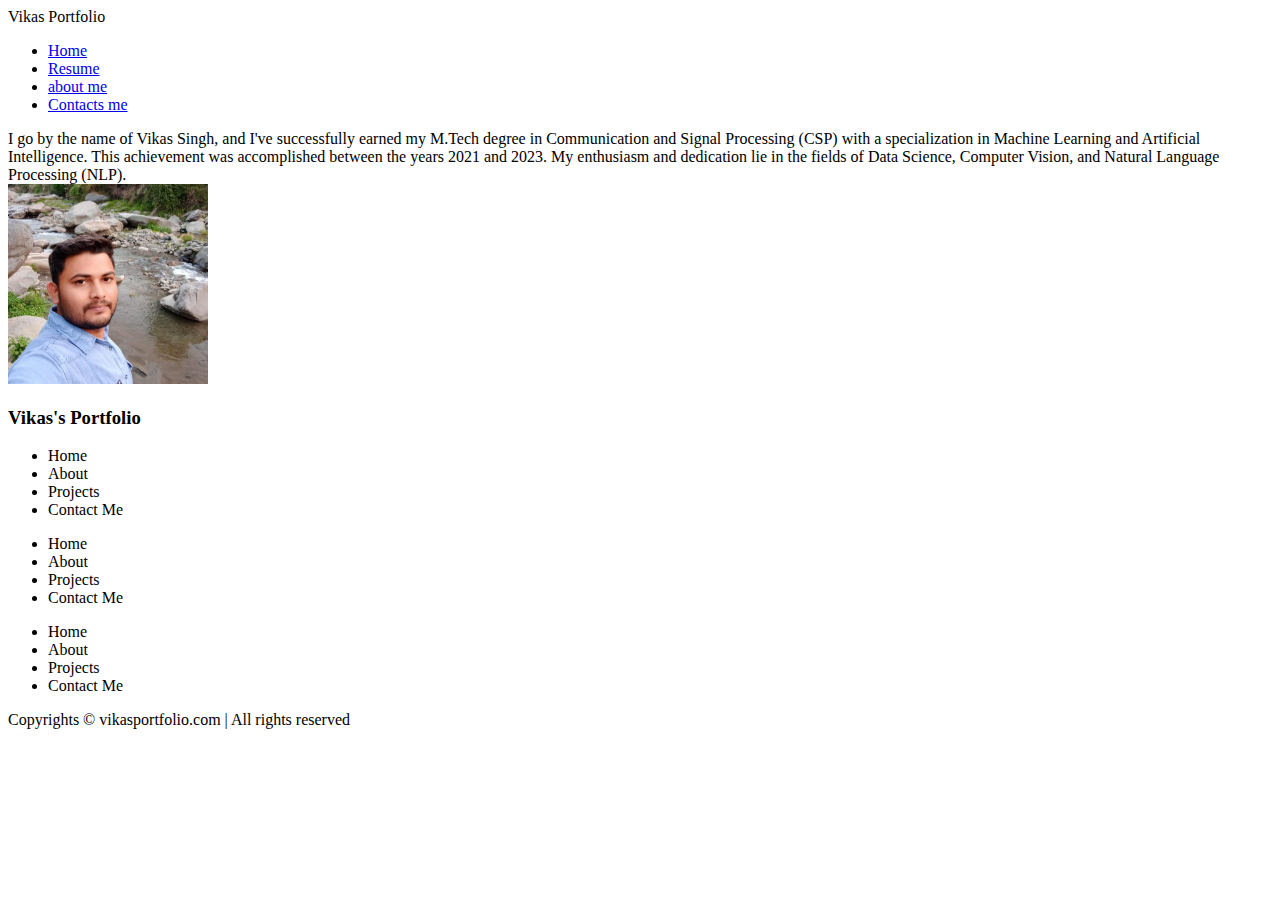
<file: about.html>
<!DOCTYPE html>
<html lang="en">
  <head>
    <meta charset="UTF-8" />
    <meta name="viewport" content="width=device-width, initial-scale=1.0" />
    <title>Vikas Singh Portfolio</title>
    <link rel="preconnect" href="https://fonts.googleapis.com" />
    <link rel="preconnect" href="https://fonts.gstatic.com" crossorigin />
    <link
      href="https://fonts.googleapis.com/css2?family=Poppins&display=swap"
      rel="stylesheet"
    />

   <link rel="stylesheet" href="https://github.com/vikasIITM/Vikas_portfolio/style.css">



 </head>

  <body>
    <header>
      <nav>
        <div class="left">Vikas Portfolio</div>
        <div class="right">
          <ul>
            <li><a href="https://github.com/vikasIITM/Vikas_portfolio/index.html">Home</a></li>
            <li><a href="https://github.com/vikasIITM/Vikas_portfolio/Resume.html">Resume</a></li>
            <li><a href="https://github.com/vikasIITM/Vikas_portfolio/about.html">about me</a></li>
            <li><a href="https://github.com/vikasIITM/Vikas_portfolio/contact.html">Contacts me</a></li>
          </ul>
        </div>
      </nav>
    </header>

<!-- <main>
       <div class="body1">
        <h1 id="heading">About Me</h1>
        <p id="para">
  I go by the name of Vikas Singh, and I've successfully earned my M.Tech degree in Communication and Signal Processing (CSP) with a specialization in Machine Learning and Artificial Intelligence. This achievement was accomplished between the years 2021 and 2023. My enthusiasm and dedication lie in the fields of Data Science, Computer Vision, and Natural Language Processing (NLP).
          </p>
     </div>
    </div>

     <div  >
      <img src="Photo.jpeg" alt="" width="200" height="200">
       </div>


</main> -->

<main>
  <div class="Cont">
    <div id="lleft">
        I go by the name of Vikas Singh, and I've successfully earned my M.Tech degree in Communication and Signal Processing (CSP) with a specialization in Machine Learning and Artificial Intelligence. This achievement was accomplished between the years 2021 and 2023. My enthusiasm and dedication lie in the fields of Data Science, Computer Vision, and Natural Language Processing (NLP).
    </div>

  
    <div id="rright">
      <img src="Photo.jpeg" alt="" width="200" height="200">
    </div>
</div>

</main>


 <footer>
    <div class="footer">
       <div class="footer-first">
          <h3>Vikas's Portfolio</h3>
       </div>
     <div class="footer-second">
       <ul>
          <li>Home</li>
          <li>About</li>
          <li>Projects</li>
          <li>Contact Me</li>
       </ul>
      
     </div>
     <div class="footer-third">
      <ul>
        <li>Home</li>
        <li>About</li>
        <li>Projects</li>
        <li>Contact Me</li>
     </ul>
     </div>
     <div class="footer-fourth">
      <ul>
        <li>Home</li>
        <li>About</li>
        <li>Projects</li>
        <li>Contact Me</li>
     </ul>
     </div>
    </div>
<div class="footer-rights">
     Copyrights &#169 vikasportfolio.com | All rights reserved
</div>
</footer>

</body>
</html>
</file>
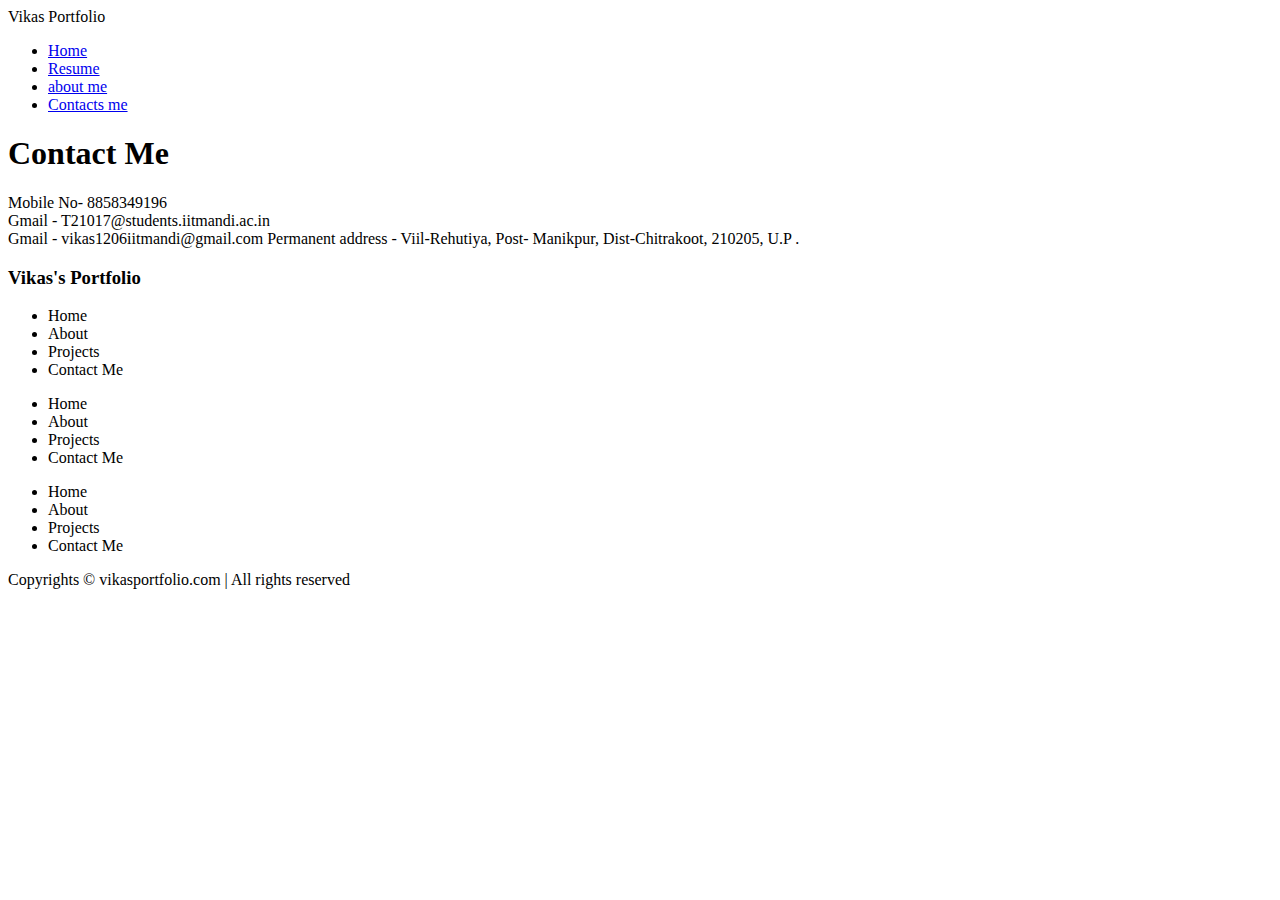
<file: contact.html>
<!DOCTYPE html>
<html lang="en">
  <head>
    <meta charset="UTF-8" />
    <meta name="viewport" content="width=device-width, initial-scale=1.0" />
    <title>Vikas Singh Portfolio</title>
    <link rel="preconnect" href="https://fonts.googleapis.com" />
    <link rel="preconnect" href="https://fonts.gstatic.com" crossorigin />
    <link
      href="https://fonts.googleapis.com/css2?family=Poppins&display=swap"
      rel="stylesheet"
    />
   <link rel="stylesheet" href="https://github.com/vikasIITM/Vikas_portfolio/style.css">
  </head>
  <body>
    <header>
      <nav>
        <div class="left">Vikas Portfolio</div>
        <div class="right">
          <ul>
            <li><a href="https://github.com/vikasIITM/Vikas_portfolio/index.html">Home</a></li>
            <li><a href="https://github.com/vikasIITM/Vikas_portfolio/Resume.html">Resume</a></li>
            <li><a href="https://github.com/vikasIITM/Vikas_portfolio/about.html">about me</a></li>
            <li><a href="https://github.com/vikasIITM/Vikas_portfolio/contact.html">Contacts me</a></li>
          </ul>
        </div>
      </nav>
    </header>


 <main>
     <div class="body1">
       <h1 id="heading">Contact Me</h1>
        
        <p id="contact">

        Mobile No- 8858349196 <br>
        Gmail - T21017@students.iitmandi.ac.in <br>
        Gmail - vikas1206iitmandi@gmail.com 
        Permanent address - Viil-Rehutiya, Post- Manikpur, Dist-Chitrakoot, 210205, U.P  .
        <!-- linkdn - <a href="https://www.linkedin.com/in/vikas-singh-0412b8287/">link </a> -->

          </p>
     </div>
 </main>

 <footer>
    <div class="footer">
       <div class="footer-first">
          <h3>Vikas's Portfolio</h3>
       </div>
     <div class="footer-second">
       <ul>
          <li>Home</li>
          <li>About</li>
          <li>Projects</li>
          <li>Contact Me</li>
       </ul>
      
     </div>
     <div class="footer-third">
      <ul>
        <li>Home</li>
        <li>About</li>
        <li>Projects</li>
        <li>Contact Me</li>
     </ul>
     </div>
     <div class="footer-fourth">
      <ul>
        <li>Home</li>
        <li>About</li>
        <li>Projects</li>
        <li>Contact Me</li>
     </ul>
     </div>
    </div>
<div class="footer-rights">
     Copyrights &#169 vikasportfolio.com | All rights reserved
</div>
</footer>

</body>
</html>
</file>
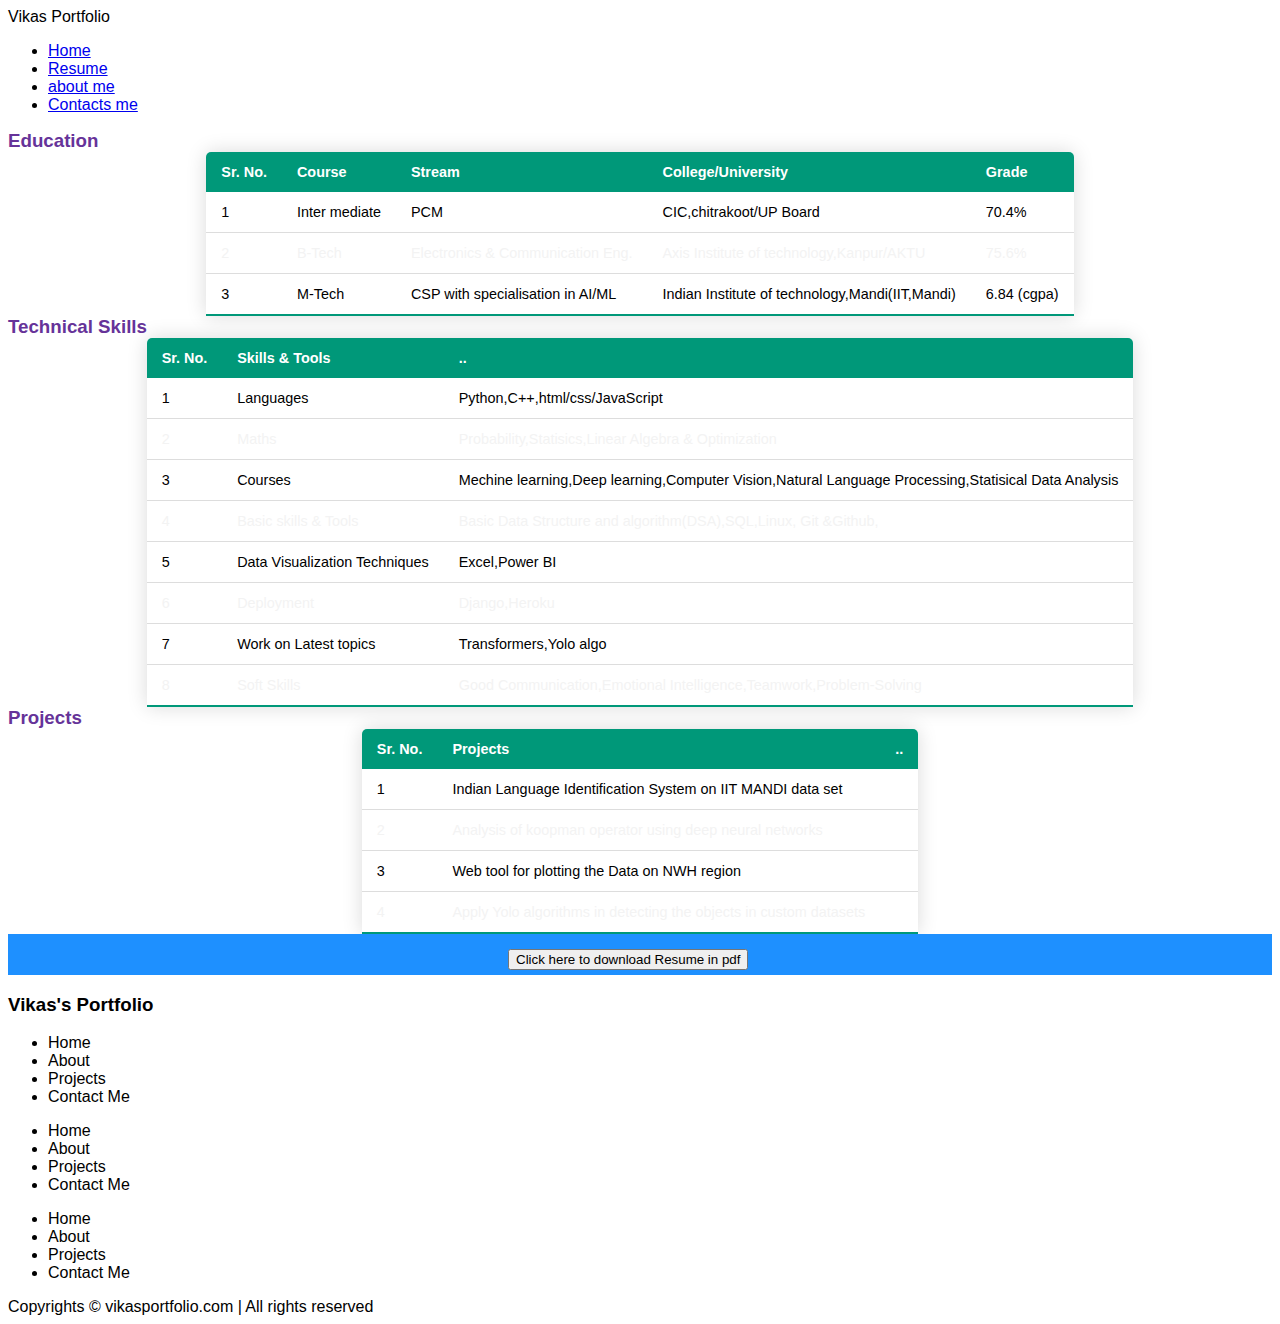
<file: Resume.html>
<!DOCTYPE html>
<html lang="en">
  <head>
    <meta charset="UTF-8" />
    <meta name="viewport" content="width=device-width, initial-scale=1.0" />
    <title>Vikas Singh Portfolio</title>
    <link rel="preconnect" href="https://fonts.googleapis.com" />
    <link rel="preconnect" href="https://fonts.gstatic.com" crossorigin />
    <link
      href="https://fonts.googleapis.com/css2?family=Poppins&display=swap"
      rel="stylesheet"
    />
   <link rel="stylesheet" href="https://github.com/vikasIITM/Vikas_portfolio/blob/main/style.css">
   <style>
    * {
    /* Change your font family */
    font-family: sans-serif;
}

.content-table {
    border-collapse: collapse;
    margin: auto;
    font-size: 0.9em;
    min-width: 400px;
    border-radius: 5px 5px 0 0;
    overflow: hidden;
    box-shadow: 0 0 20px rgba(0, 0, 0, 0.15);
}

.content-table thead tr {
    background-color: #009879;
    color: #ffffff;
    text-align: left;
    font-weight: bold;
}

.content-table th,
.content-table td {
    padding: 12px 15px;
}

.content-table tbody tr {
    border-bottom: 1px solid #dddddd;
}

.content-table tbody tr:nth-of-type(even) {
    color: #f3f3f3;
}

.content-table tbody tr:last-of-type {
    border-bottom: 2px solid #009879;
}

/* .content-table tbody tr.active-row {
    font-weight: bold;
    color: #009879;
}  */

#headofres{
       color: green;
       margin: 10px 0px 10px 550px;
    }
.dead{
  color: rebeccapurple;
  margin: auto;
}

/* Style buttons */
.btn {
  background-color: DodgerBlue;
  border: none;
  color: white;
  padding: 12px 30px 5px 500px;
  cursor: pointer;
  font-size: 20px;
}

/* Darker background on mouse-over */
.btn:hover {
  background-color: RoyalBlue;
}

  </style>

  </head>
  <body>
    <header>
      <nav>
        <div class="left">Vikas Portfolio</div>
        <div class="right">
          <ul>
            <li><a href="https://github.com/vikasIITM/Vikas_portfolio/blob/main/index.html">Home</a></li>
            <li><a href="https://github.com/vikasIITM/Vikas_portfolio/blob/main/Resume.html">Resume</a></li>
            <li><a href="https://github.com/vikasIITM/Vikas_portfolio/blob/main/about.html">about me</a></li>
            <li><a href="https://github.com/vikasIITM/Vikas_portfolio/blob/main/contact.html">Contacts me</a></li>
          </ul>
        </div>
      </nav>
    </header>



 <main>
  <div>
    <h3 class="dead">Education</h3>
    <table class="content-table">
        <thead>
          <tr>
            <th>Sr. No.</th>
            <th>Course</th>
            <th>Stream</th>
            <th>College/University</th>
            <th>Grade</th>
          </tr>
        </thead>
        <tbody>
          <tr>
            <td>1</td>
            <td>Inter mediate</td>
            <td>PCM</td>
            <td>CIC,chitrakoot/UP Board</td>
            <td>70.4%</td>
          </tr>
          <tr>
            <td>2</td>
            <td>B-Tech</td>
            <td>Electronics & Communication Eng.</td>
            <td>Axis Institute of technology,Kanpur/AKTU</td>
            <td>75.6%</td>
          </tr>
          <tr>
            <td>3</td>
            <td>M-Tech</td>
            <td>CSP with specialisation in AI/ML</td>
            <td>Indian Institute of technology,Mandi(IIT,Mandi)</td>
            <td>6.84 (cgpa)</td>
          </tr>

        </tbody>
      </table>
</div>

<div>
  <h3 class="dead">Technical Skills</h3>
  <table class="content-table">
    <thead>
      <tr>
        <th>Sr. No.</th>
        <th>Skills & Tools</th>
        <th>..</th>

      </tr>
    </thead>
    <tbody>
      <tr>
        <td>1</td>
        <td>Languages</td>
        <td>Python,C++,html/css/JavaScript</td>

      </tr>
      <tr>
        <td>2</td>
        <td>Maths</td>
        <td>Probability,Statisics,Linear Algebra & Optimization </td>
   
      </tr>
      <tr>
        <td>3</td>
        <td>Courses</td>
        <td>Mechine learning,Deep learning,Computer Vision,Natural Language Processing,Statisical Data Analysis </td>

      </tr>

      <tr>
        <td>4</td>
        <td>Basic skills & Tools</td>
        <td>Basic Data Structure and algorithm(DSA),SQL,Linux, Git &Github,</td>
      </tr>

      <tr>
        <td>5</td>
        <td>Data Visualization Techniques</td>
        <td>Excel,Power BI</td>
      </tr>

      <tr>
        <td>6</td>
        <td>Deployment</td>
        <td>Django,Heroku</td>
      </tr>

      <tr>
        <td>7</td>
        <td>Work on Latest topics</td>
        <td>Transformers,Yolo algo</td>
      </tr>

      <tr>
        <td>8</td>
        <td>Soft Skills</td>
        <td>Good Communication,Emotional Intelligence,Teamwork,Problem-Solving</td>
      </tr>

    </tbody>
  </table>

</div>

<div>
  <h3 class="dead">Projects</h3>
  <table class="content-table">
      <thead>
        <tr>
          <th>Sr. No.</th>
          <th>Projects</th>
          <th>..</th>
  
        </tr>
      </thead>
      <tbody>
        <tr>
          <td>1</td>
          <td>Indian Language Identification System on IIT MANDI data set</td>
        </tr>
        <tr>
          <td>2</td>
          <td>Analysis of koopman operator using deep neural networks</td>

        </tr>
        <tr>
          <td>3</td>
          <td>Web tool for plotting the Data on NWH region</td>

        </tr>

        <tr>
          <td>4</td>
          <td>  Apply Yolo algorithms in detecting the objects in custom datasets</td>

        </tr>
</div>
<!-- 
<div class="btn">
<a href="https://drive.google.com/file/d/12doO8DGM4tOuOXvOvmKuwrP9mTPMtKYm/view" download=""> Download </a>
</a>

</div> -->



      </tbody>
    </table>
</div>
 </main>
 <div class="btn">
  <form action="https://github.com/vikasIITM/Vikas_resume/blob/main/Vikas_Resume.pdf">
    <button type="submit">Click here to download Resume in pdf</button>
  </form>
</div>


 <footer>
    <div class="footer">
       <div class="footer-first">
          <h3>Vikas's Portfolio</h3>
       </div>
     <div class="footer-second">
       <ul>
          <li>Home</li>
          <li>About</li>
          <li>Projects</li>
          <li>Contact Me</li>
       </ul>
      
     </div>
     <div class="footer-third">
      <ul>
        <li>Home</li>
        <li>About</li>
        <li>Projects</li>
        <li>Contact Me</li>
     </ul>
     </div>
     <div class="footer-fourth">
      <ul>
        <li>Home</li>
        <li>About</li>
        <li>Projects</li>
        <li>Contact Me</li>
     </ul>
     </div>
    </div>
<div class="footer-rights">
     Copyrights &#169 vikasportfolio.com | All rights reserved
</div>
</footer>

</body>
</html>
</file>
